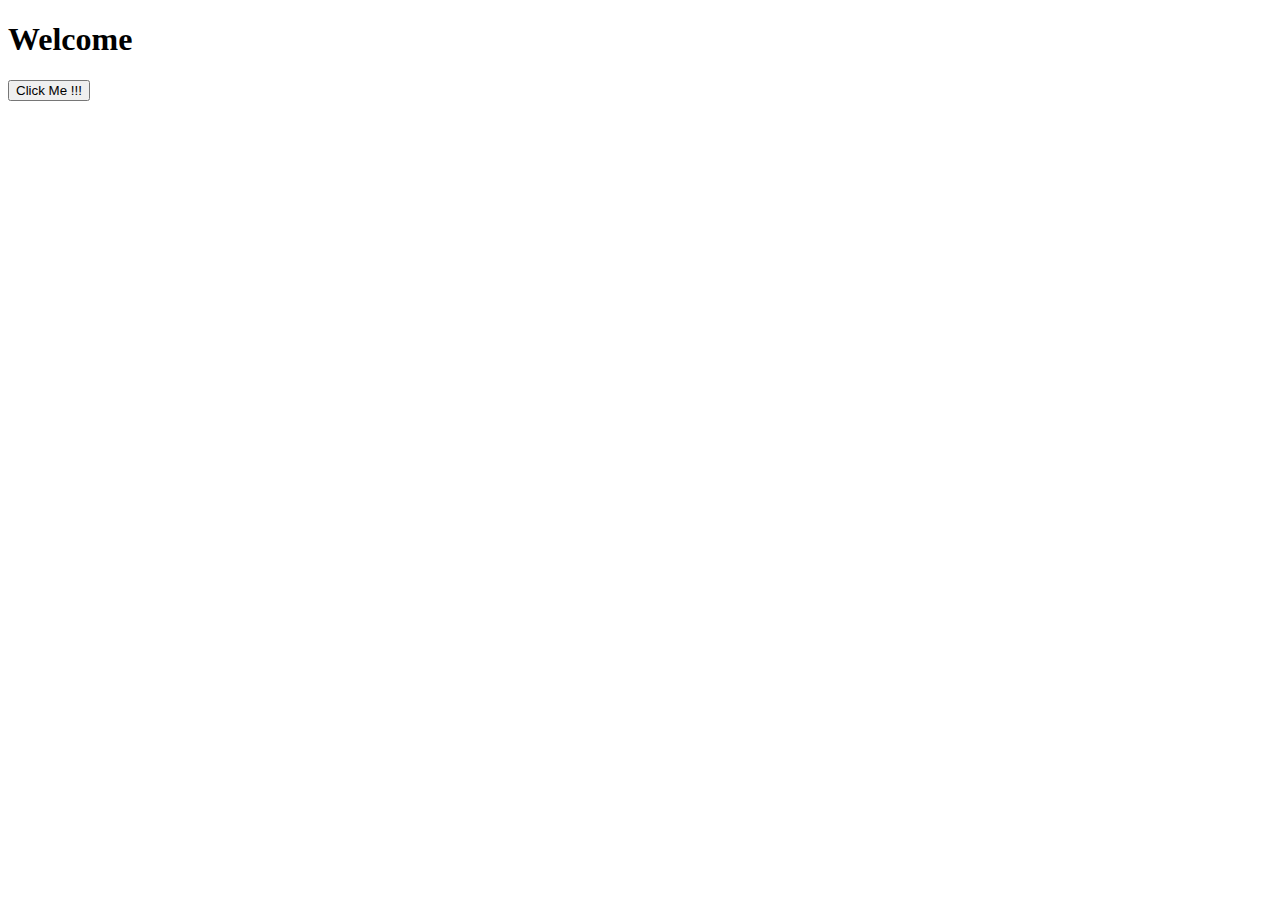
<file: Body Color Changer/index.html>
<!DOCTYPE html>
<html lang="en">

<head>
    <meta charset="UTF-8">
    <meta name="viewport" content="width=device-width, initial-scale=1.0">
    <title>Color Changer</title>
</head>

<body>
    <h1>Welcome</h1>
    <button>Click Me !!!</button>
    <script src="app.js"></script>
</body>

</html>
</file>
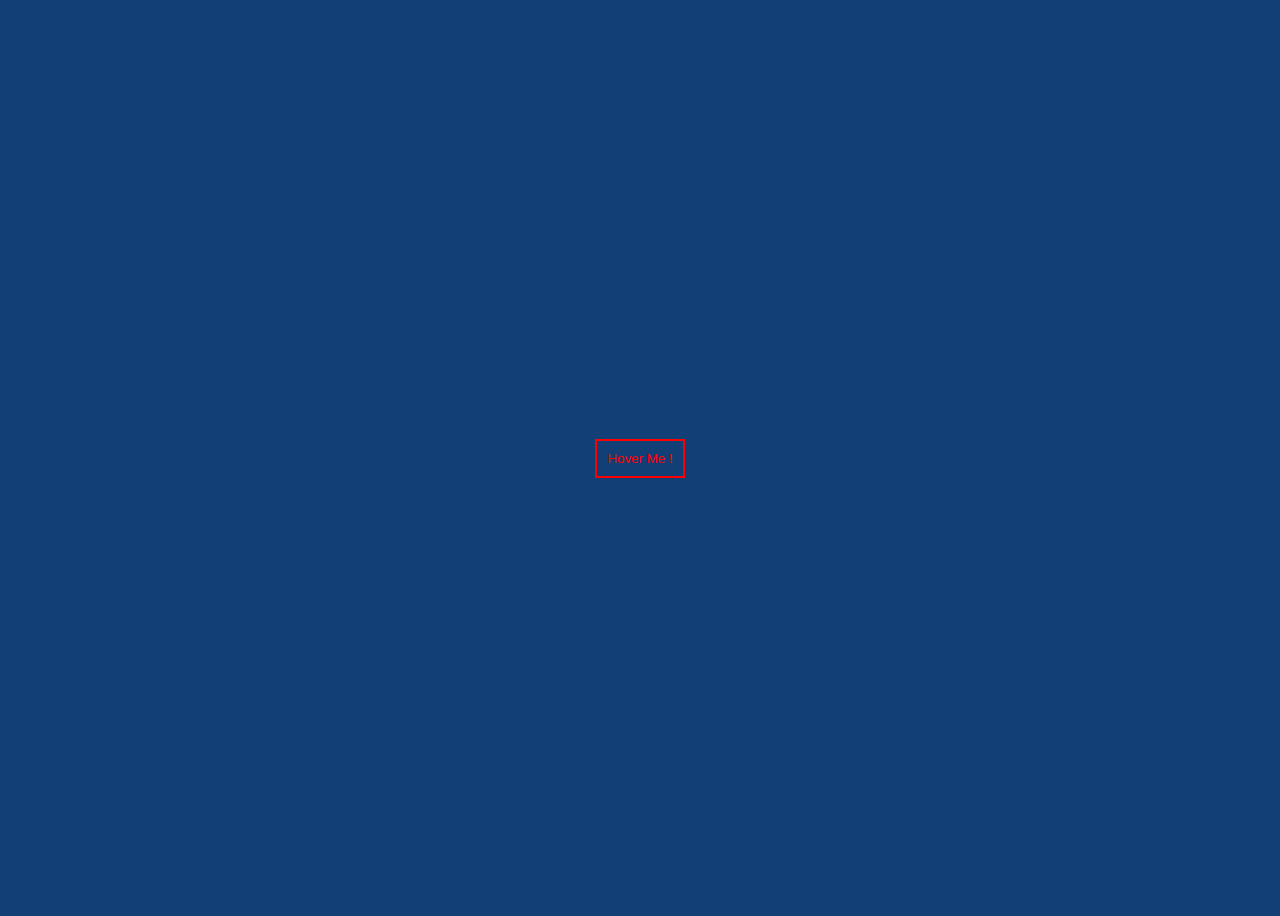
<file: Fancy Button/index.html>
<!DOCTYPE html>
<html lang="en">

<head>
    <meta charset="UTF-8">
    <meta name="viewport" content="width=device-width, initial-scale=1.0">
    <title>FancyButton</title>
    <link rel="stylesheet" href="main.css">
</head>

<body>
    <button>Hover Me !</button>
</body>

</html>
</file>
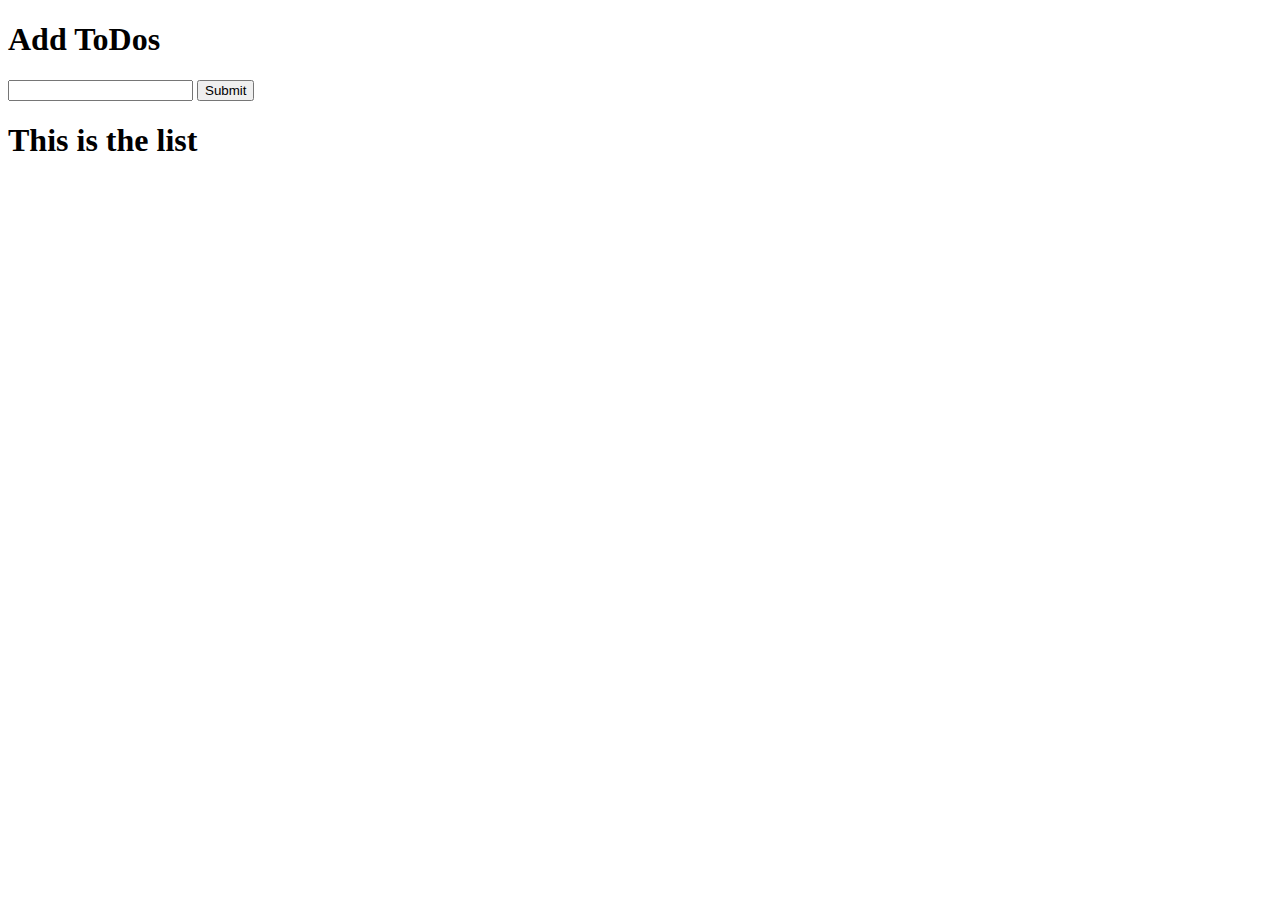
<file: To Do List/index.html>
<!DOCTYPE html>
<html lang="en">

<head>
    <meta charset="UTF-8">
    <meta name="viewport" content="width=device-width, initial-scale=1.0">
    <title>To Do List</title>
</head>

<body>
    <h1>Add ToDos</h1>
    <form action="" , id='btn'>
        <input type="text" , id='ip'>
        <button>Submit</button>
    </form>
    <h1>This is the list</h1>
    <ul id='list'></ul>
    <script src="app.js"></script>
</body>

</html>
</file>
<file: Fancy Button/main.css>
body {
    display: flex;
    align-items: center;
    justify-content: center;
    height: 100vh;
    background-color: #124076;
}

button {
    border: solid red 2px;
    color: red;
    background-color: transparent;
    padding: 10px;
    transition: 0.1s;
}

button:hover {
    border-color: #F9E897;
    color: white;
    box-shadow: 0 0.5em 0.5em -0.4em #F9E897;
    transform: translateY(-1px);
    cursor: pointer;
}
</file>
